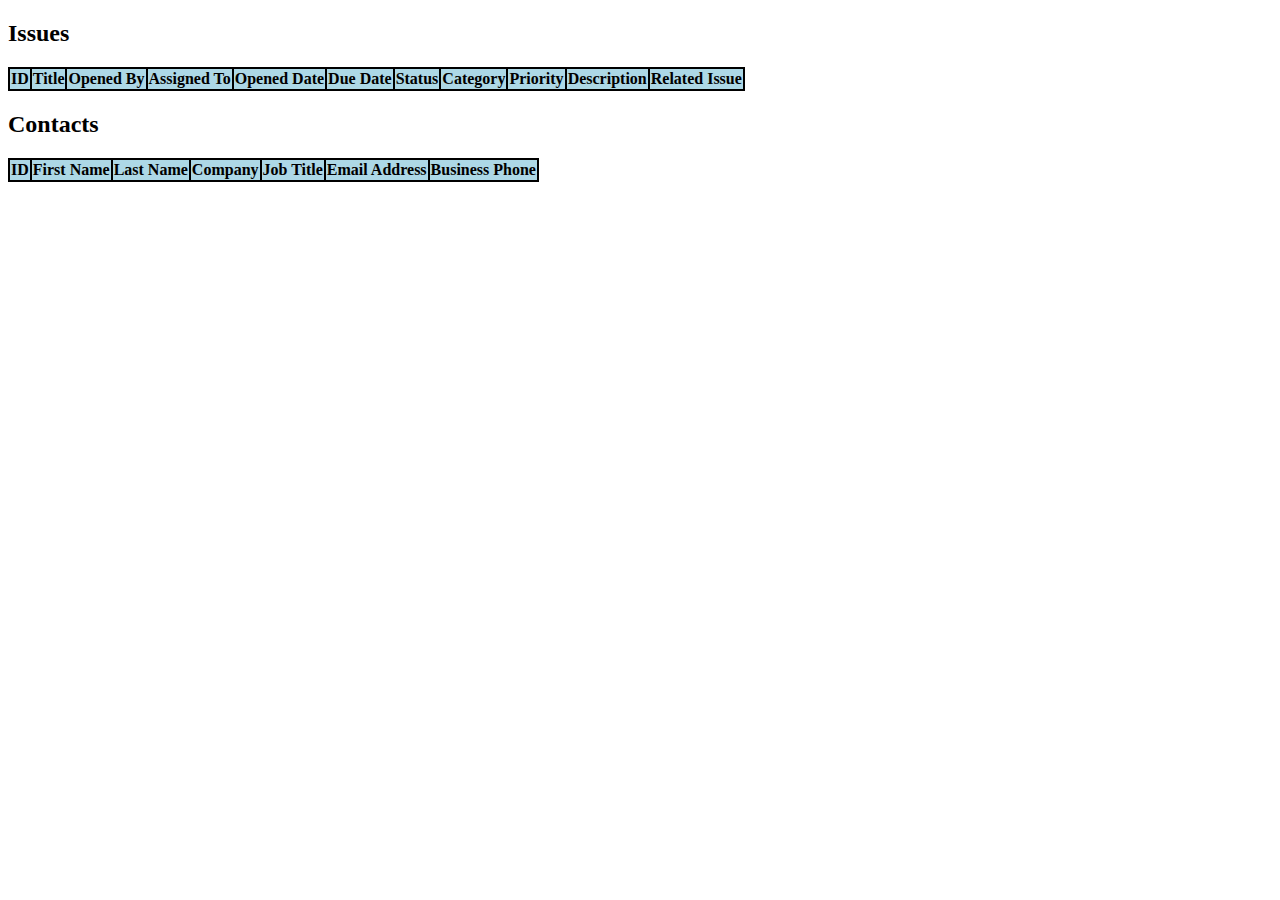
<file: index.html>
<!doctype html>
<html>
	<head>
		<title>Issues -> Contacts</title>
		<link rel="stylesheet" type="text/css" href="coolcat.css">
	</head>
	<body>
		<header>
		</header>
			<main>
				<h2>Issues</h2>
					<div class = "Issues">
						<table id="tblIssues">
							<thead>
								<tr>
									<th>ID</th>
									<th>Title</th>
									<th>Opened By</th>
									<th>Assigned To</th>
									<th>Opened Date</th>
									<th>Due Date</th>
									<th>Status</th>
									<th>Category</th>
									<th>Priority</th>
									<th>Description</th>
									<th>Related Issue</th>
									
								</tr>
							</thead>
							<tbody>
							</tbody>
						</table>
					</div>
				<h2>Contacts</h2>
					<div class = "Contacts">
						<table id="tblContacts">
							<thead>
								<tr>
									<th>ID</th>
									<th>First Name</th>
									<th>Last Name</th>
									<th>Company</th>
									<th>Job Title</th>
									<th>Email Address</th>
									<th>Business Phone</th>
									
								</tr>
							</thead>
							<tbody>
							</tbody>
						</table>
					</div>
			</main>
			
			<footer>
			</footer>
			<script src="http://code.jquery.com/jquery-2.0.3.min.js"></script>
			<script src="app.js"></script>   
	</body>
</html>
</file>
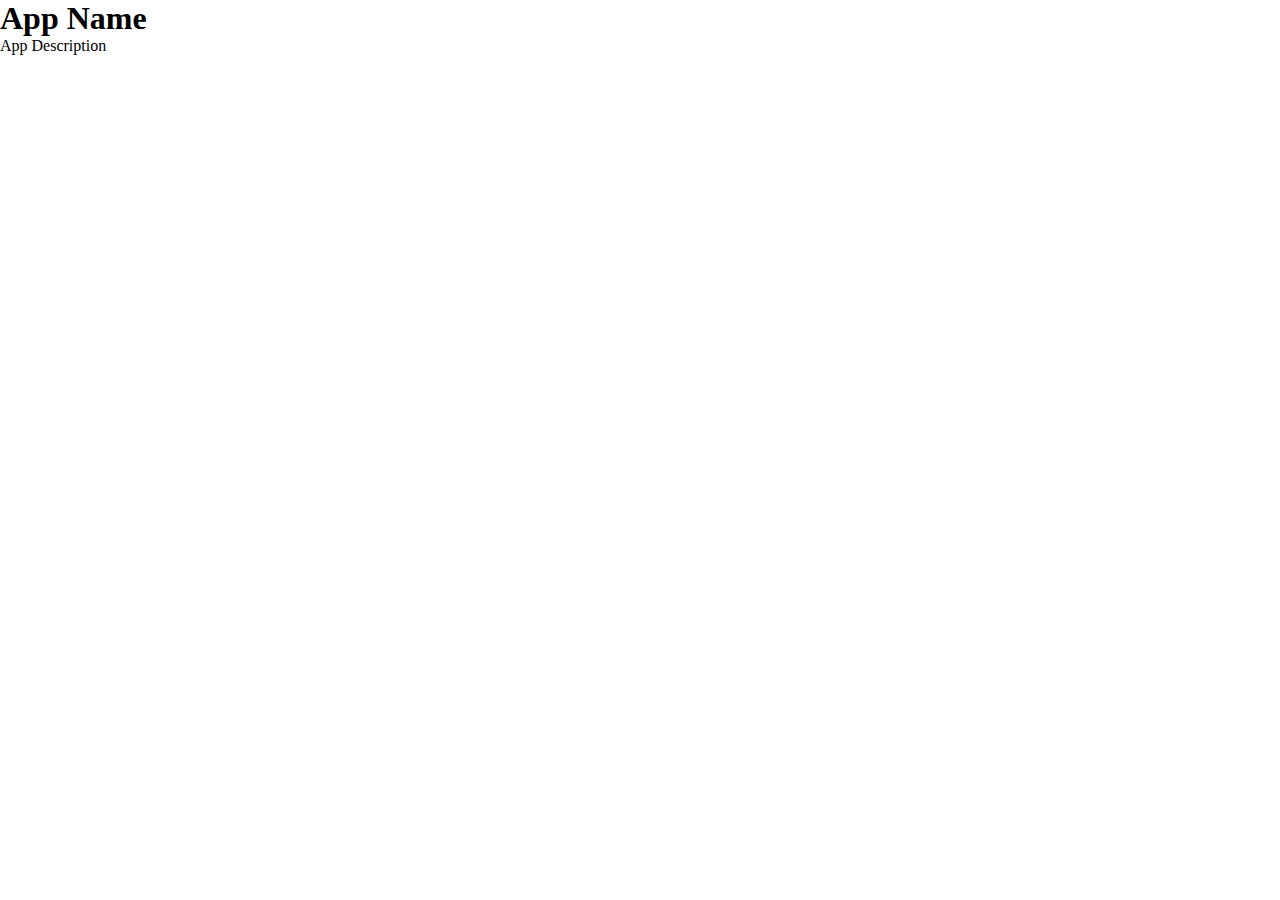
<file: Chapter4/Example1/index.html>
<!doctype html>
<html>
	<head>
		<title>App Name</title>
		<link href="style.css" rel="stylesheet" type="text/css">
	</head>
	
	<body>
		<h1>App Name</h1>
		<p>App Description</p>
		
		<script src="http://code.jquery.com/jquery-2.0.3.min.js"></script>
		<script src="app.js"></script>
	</body>
</html>
</file>
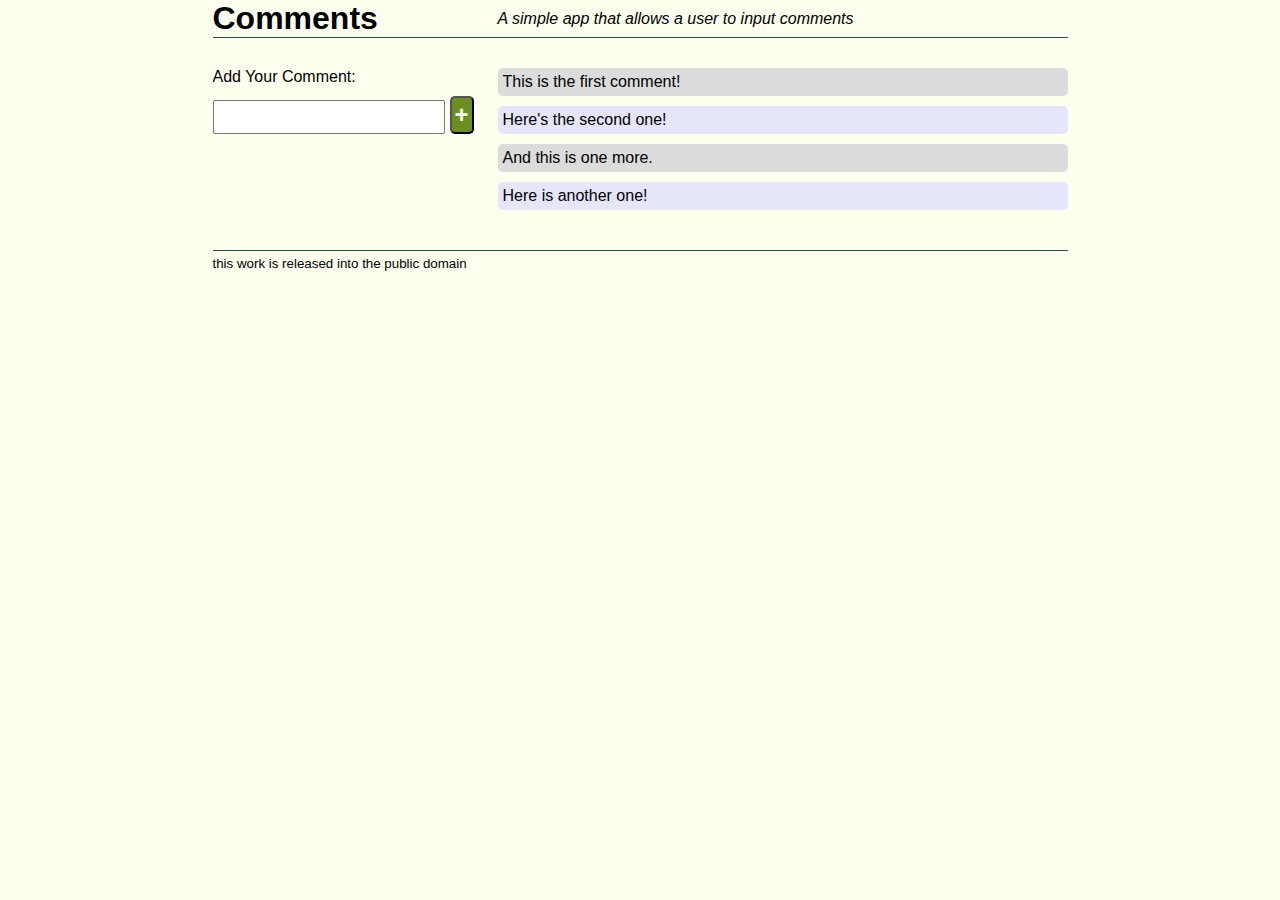
<file: Chapter4/Example2/index.html>
<!doctype html>
<html>
  <head>
    <title>A Simple App</title>

    <link href='style.css' rel='stylesheet' type='text/css'>
  </head>

  <body>
    <header>
      <h1>Comments</h1>
      <p>A simple app that allows a user to input comments</p>
    </header>

    <main>
      <section class='comment-input'>
        <p>Add Your Comment:</p>
        <input><button>+</button>
      </section>

      <section class='comments'>
        <p>This is the first comment!</p>
        <p>Here's the second one!</p>
        <p>And this is one more.</p>
        <p>Here is another one!</p>
      </section>
    </main>

    <footer>
      <p>this work is released into the public domain</p>
    </footer>

    <script src="http://code.jquery.com/jquery-2.0.3.min.js"></script>
    <script src="app.js"></script>
  </body>
</html>
</file>
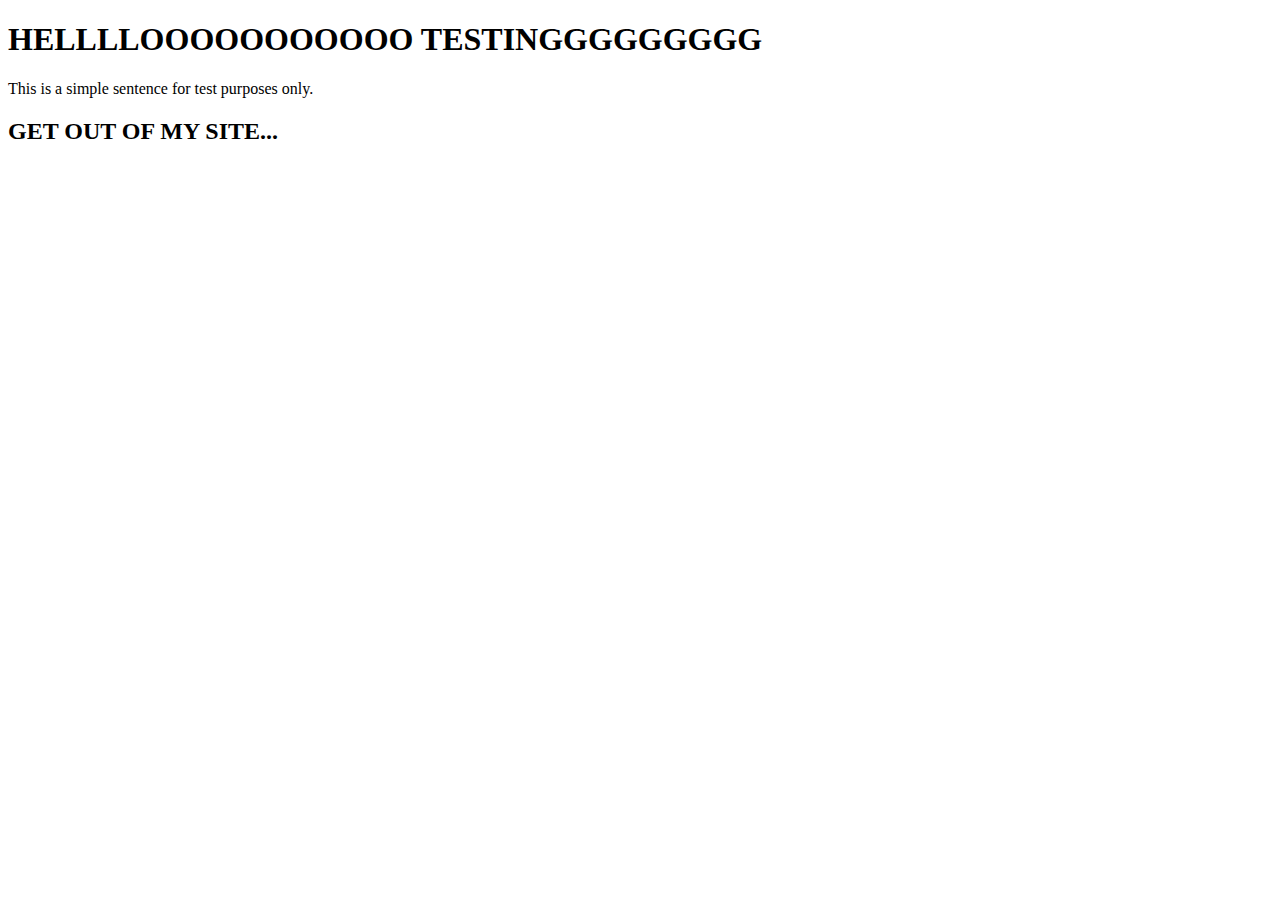
<file: index2.html>
<!doctype html>
<html>
	<head>
		<title>My Second Web App</title>
	</head>
		<body>
		
			<h1>HELLLLOOOOOOOOOOO TESTINGGGGGGGGG</h1>
			
			<p>This is a simple sentence for test purposes only.</p>
			
			<h2>GET OUT OF MY SITE...</h2>
			
		</body>
</html>
</file>
<file: coolcat.css>
table{
	background-color: black;
}


tr:nth-child(even) {
	background: red;
}

tr:nth-child(odd){
	background: lightblue;
}
</file>
<file: Chapter4/Example1/style.css>
* {
	margin: 0;
	padding: 0;
}
</file>
<file: Chapter4/Example2/style.css>
* {
    margin: 0;
    padding: 0;
}

body {
    width: 855px;
    margin: auto;
    background: ivory;
    font-size: 100%;
    font-family: sans-serif;
}

header {
  overflow: auto;
  border-bottom: 1px solid darkslategray;
}

h1 {
  float: left;
}


header p {
  float: right;
  width: 570px;
  font-style: italic;
  margin-top: 10px;
}

main {
  overflow: auto;
  padding: 30px 0;
  border-bottom: 1px solid darkslategray;
}


.comment-input {
  float: left;
  width: 285px;
}

.comment-input p {
  margin-bottom: 10px;
}

.comment-input input {
  width: 80%;
  height: 30px;
  font-size: 1.2em;
  font-weight: bold;
}

.comment-input button {
  font-weight: bold;
  padding: 3px;
  border-radius: 5px;
  color: ivory;
  background: olivedrab;
  cursor: pointer;
  font-size: 1.5em;
  margin-left: 5px;
}

.comments {
  float: right;
  width: 570px;
}

.comments p {
  padding: 5px;
  margin-bottom: 10px;
  border-radius: 5px;
}

.comments p:nth-child(even) {
    background: lavender;
}

.comments p:nth-child(odd) {
    background: gainsboro;
}

footer {
    font-size: smaller;
    margin-top: 5px;
    clear: both;
}
</file>
